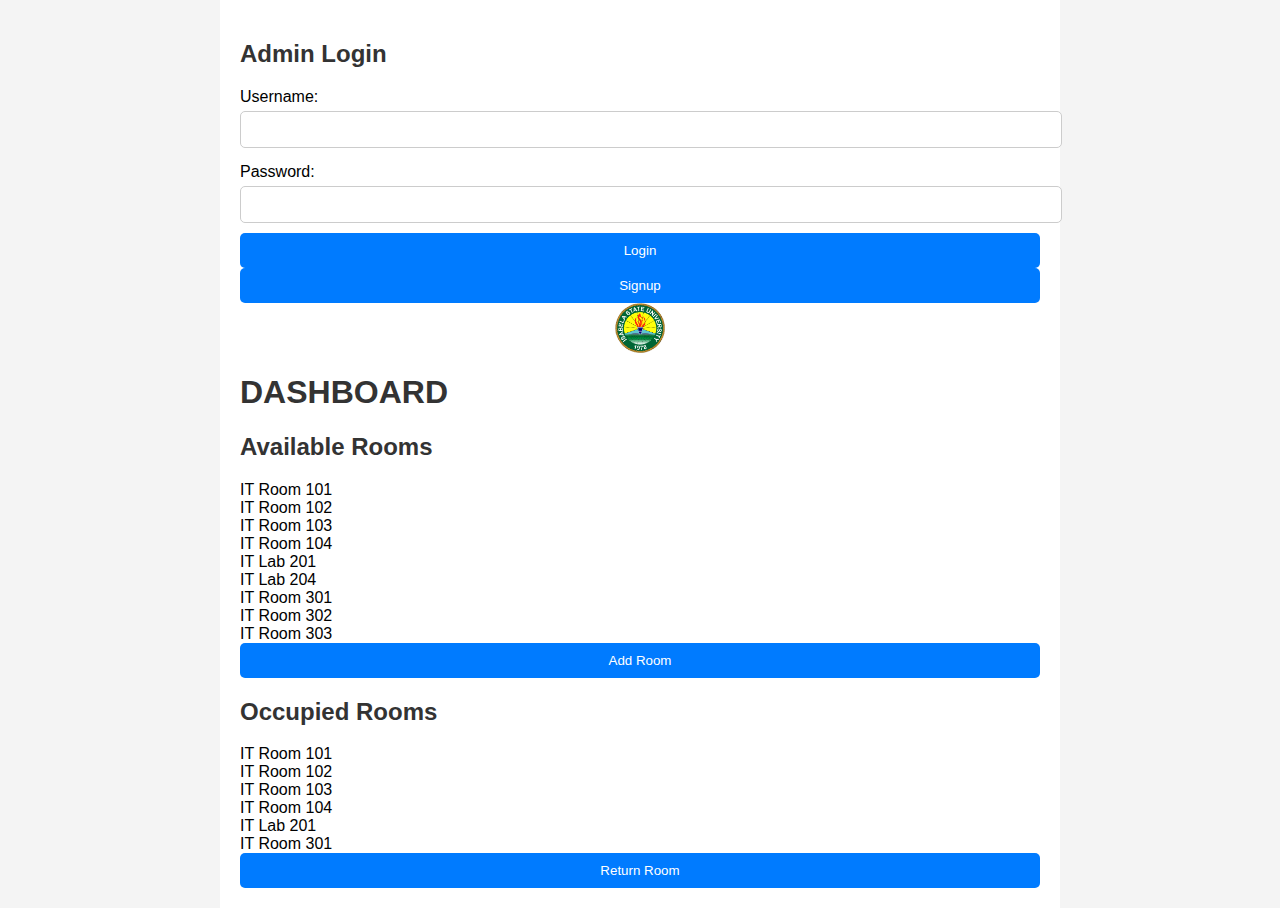
<file: index.html>
<!DOCTYPE html>
<html lang="en">
<head>
    <meta charset="UTF-8">
    <meta name="viewport" content="width=device-width, initial-scale=1.0">
    <title>Dashboard</title>
    <link rel="stylesheet" href="style.css">
</head>
<body>
    <div class="container">
        <div class="admin-login">
            <h2>Admin Login</h2>
            <form id="adminLoginForm">
                <label for="adminUsername">Username:</label>
                <input type="text" id="adminUsername" required>
                <label for="adminPassword">Password:</label>
                <input type="password" id="adminPassword" required>
                <button type="submit">Login</button>
                <button type="button" onclick="window.location.href='create_account.html'">Signup</button>
            </form>
        </div>

        <div class="dashboard-header">
            <img src="logo.png" alt="Logo" class="logo">
            <h1>DASHBOARD</h1>
            <p id="dateTime"></p>
        </div>

        <div class="rooms-container">
            <div class="available-rooms">
                <h2>Available Rooms</h2>
                <div class="room" id="room101">IT Room 101</div>
                <div class="room" id="room102">IT Room 102</div>
                <div class="room" id="room103">IT Room 103</div>
                <div class="room" id="room104">IT Room 104</div>
                <div class="room" id="room201">IT Lab 201</div>
                <div class="room" id="room204">IT Lab 204</div>
                <div class="room" id="room301">IT Room 301</div>
                <div class="room" id="room302">IT Room 302</div>
                <div class="room" id="room303">IT Room 303</div>
                <button onclick="window.location.href='add_room.html'">Add Room</button>
            </div>

            <div class="occupied-rooms">
                <h2>Occupied Rooms</h2>
                <div class="room" id="occupiedRoom1">IT Room 101</div>
                <div class="room" id="occupiedRoom2">IT Room 102</div>
                <div class="room" id="occupiedRoom3">IT Room 103</div>
                <div class="room" id="occupiedRoom4">IT Room 104</div>
                <div class="room" id="occupiedRoom5">IT Lab 201</div>
                <div class="room" id="occupiedRoom6">IT Room 301</div>
                <button onclick="window.location.href='return_room.html'">Return Room</button>
            </div>
        </div>
    </div>

    <script src="script.js"></script>
</body>
</html>
</file>
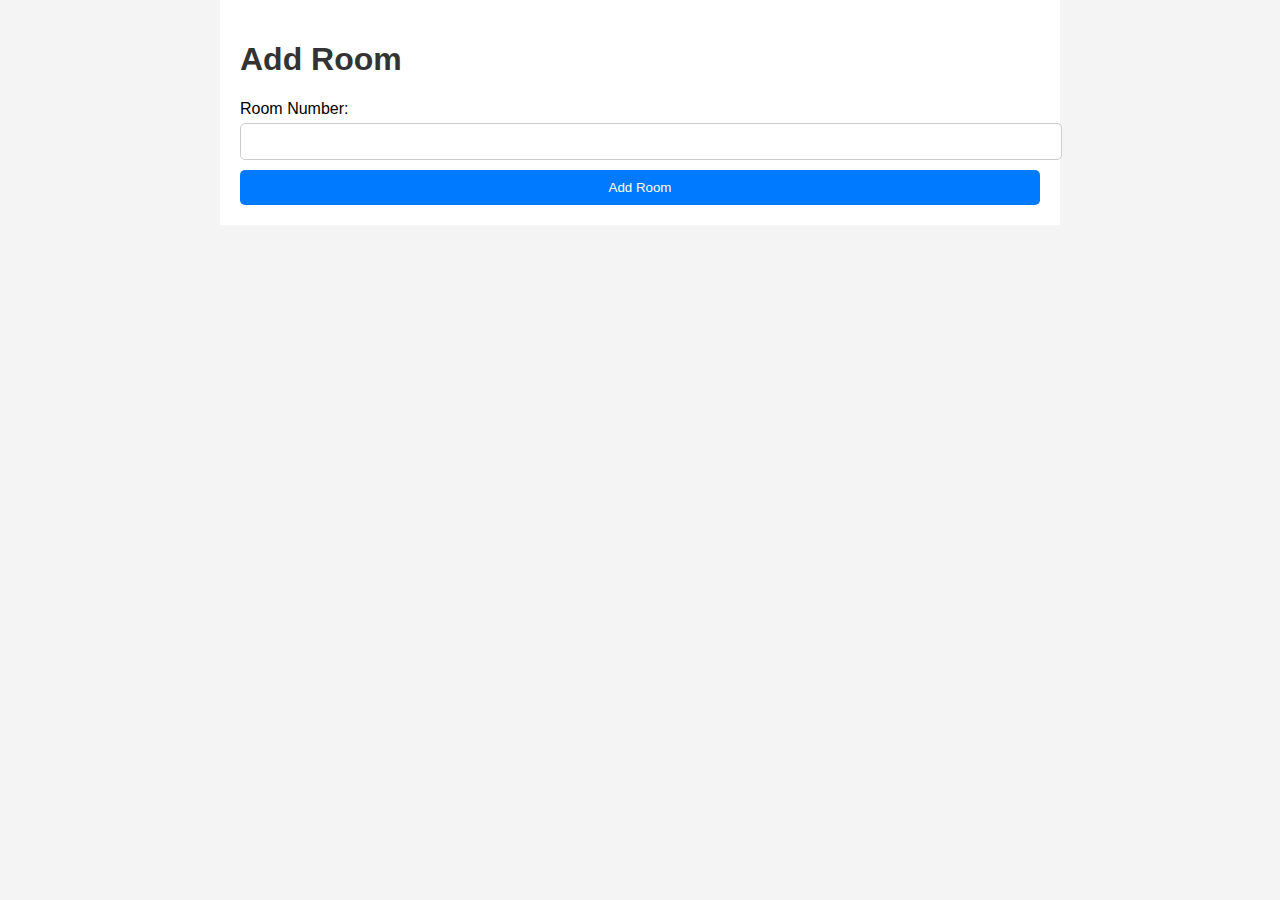
<file: add_room.html>
<!DOCTYPE html>
<html lang="en">
<head>
    <meta charset="UTF-8">
    <meta name="viewport" content="width=device-width, initial-scale=1.0">
    <title>Add Room</title>
    <link rel="stylesheet" href="style.css">
</head>
<body>
    <div class="container">
        <h1>Add Room</h1>
        <form id="addRoomForm">
            <label for="roomNumber">Room Number:</label>
            <input type="text" id="roomNumber" required>

            <button type="submit">Add Room</button>
        </form>
    </div>

    <script src="script.js"></script>
</body>
</html>
</file>
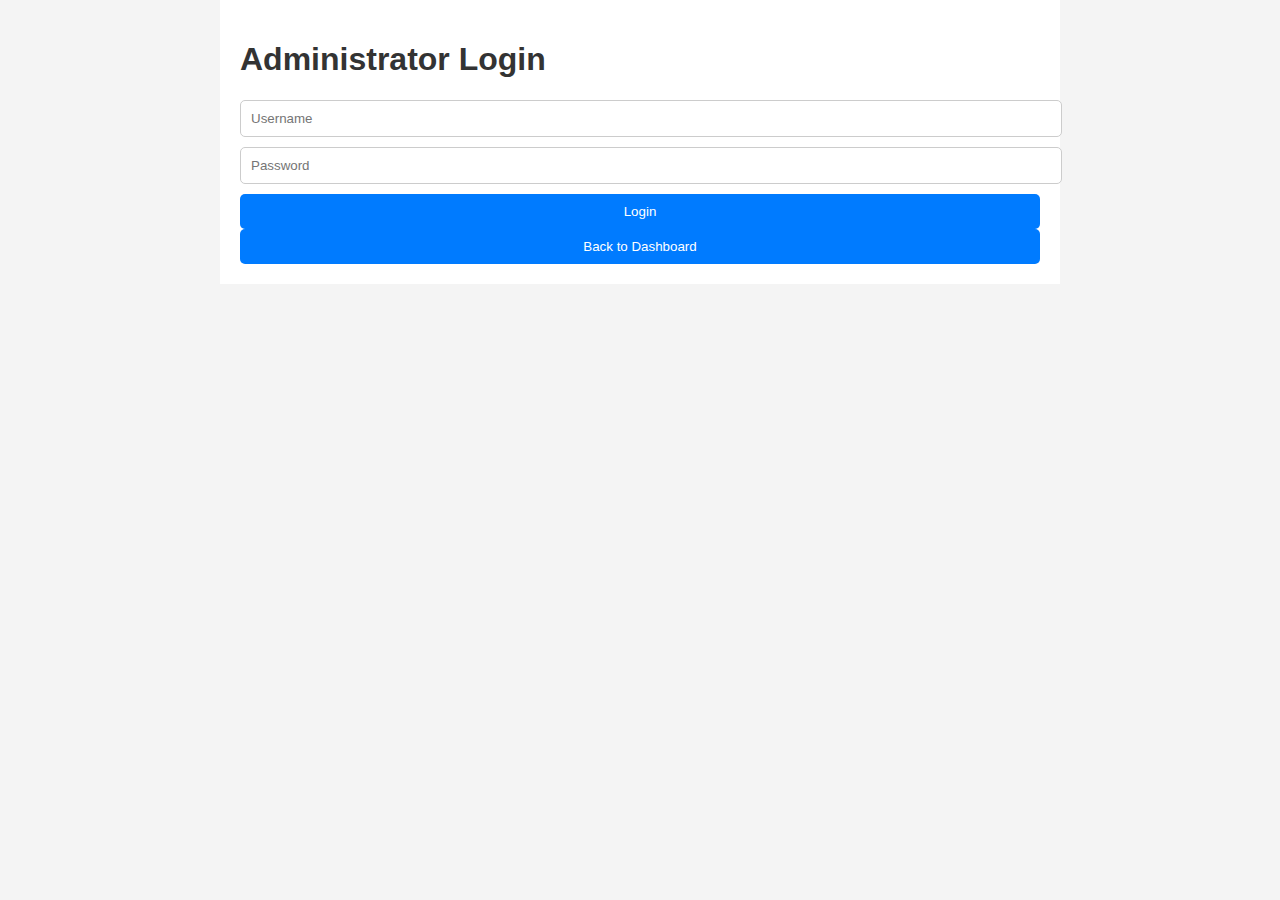
<file: admin_login.html>
<!DOCTYPE html>
<html lang="en">
<head>
    <meta charset="UTF-8">
    <meta name="viewport" content="width=device-width, initial-scale=1.0">
    <title>Admin Login</title>
    <link rel="stylesheet" href="style.css">
</head>
<body>
    <div class="container">
        <h1>Administrator Login</h1>
        <form id="adminLoginForm">
            <input type="text" id="adminUsername" placeholder="Username" required>
            <input type="password" id="adminPassword" placeholder="Password" required>
            <button type="submit">Login</button>
        </form>
        <a href="index.html"><button>Back to Dashboard</button></a>
    </div>

    <script src="script.js"></script>
</body>
</html>
</file>
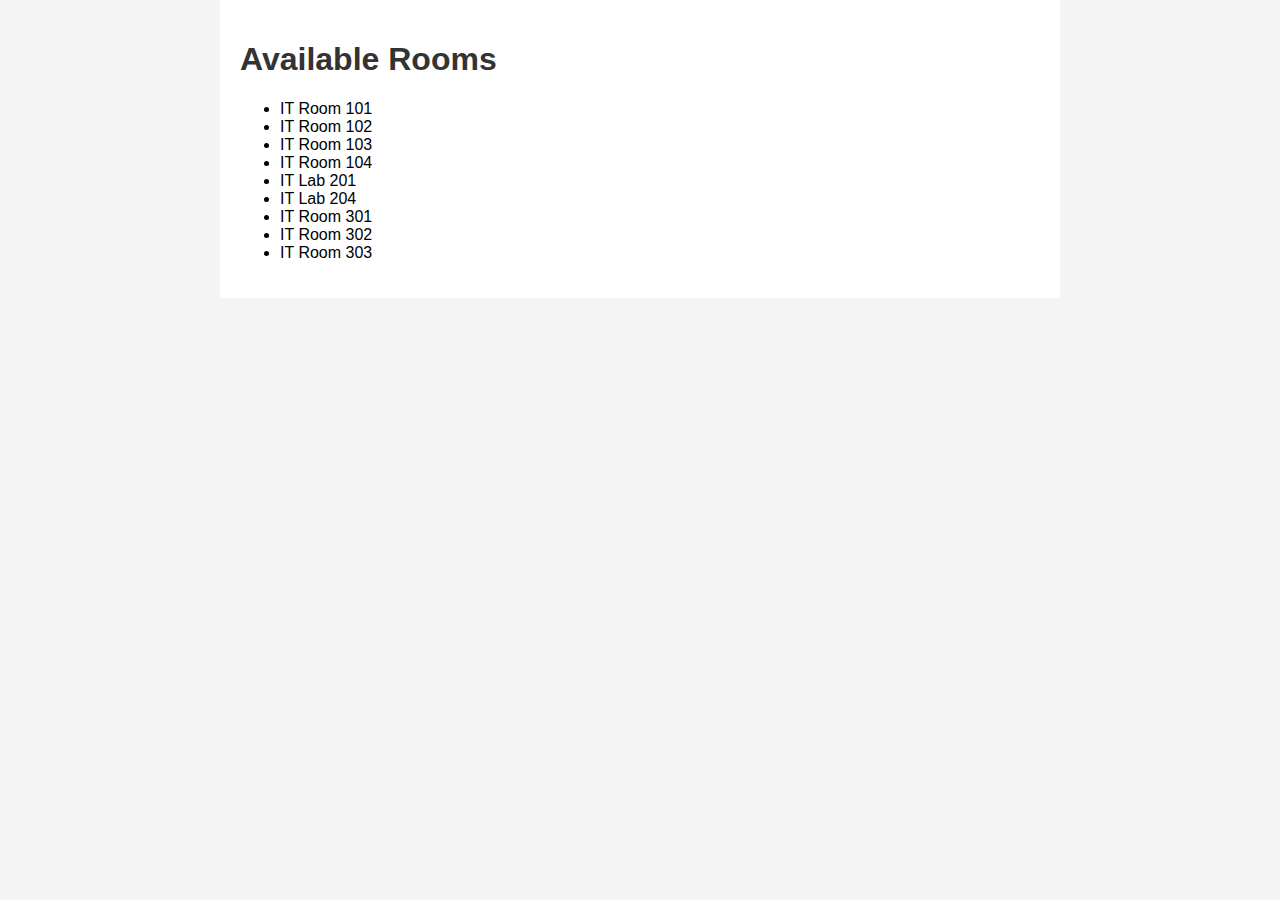
<file: available_room.html>
<!DOCTYPE html>
<html lang="en">
<head>
    <meta charset="UTF-8">
    <meta name="viewport" content="width=device-width, initial-scale=1.0">
    <title>Available Rooms</title>
    <link rel="stylesheet" href="style.css">
</head>
<body>
    <div class="container">
        <h1>Available Rooms</h1>
        <ul>
            <li>IT Room 101</li>
            <li>IT Room 102</li>
            <li>IT Room 103</li>
            <li>IT Room 104</li>
            <li>IT Lab 201</li>
            <li>IT Lab 204</li>
            <li>IT Room 301</li>
            <li>IT Room 302</li>
            <li>IT Room 303</li>
        </ul>
    </div>

    <script src="script.js"></script>
</body>
</html>
</file>
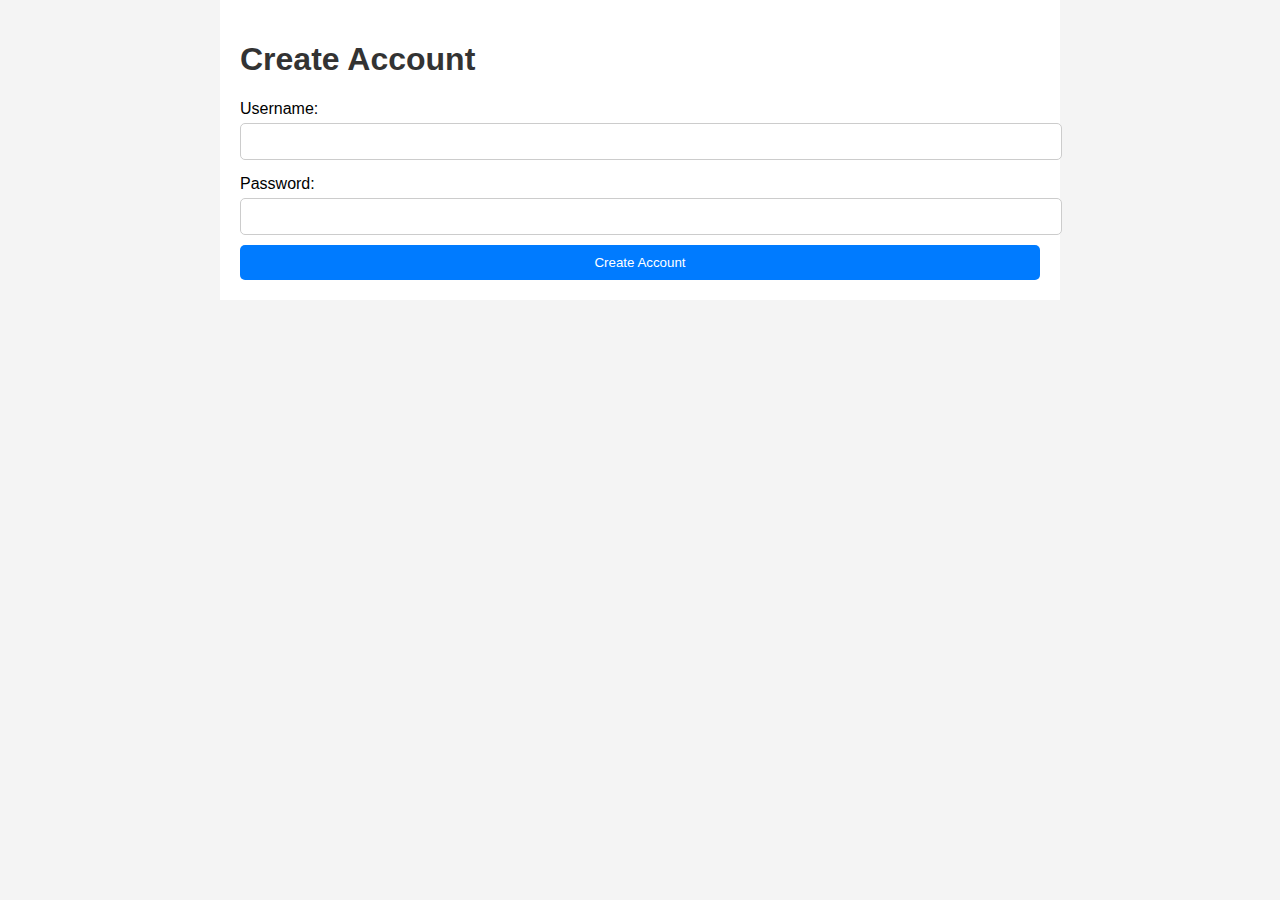
<file: create_account.html>
<!DOCTYPE html>
<html lang="en">
<head>
    <meta charset="UTF-8">
    <meta name="viewport" content="width=device-width, initial-scale=1.0">
    <title>Create Account</title>
    <link rel="stylesheet" href="style.css">
</head>
<body>
    <div class="container">
        <h1>Create Account</h1>
        <form id="createAccountForm">
            <label for="newUsername">Username:</label>
            <input type="text" id="newUsername" required>
            <label for="newPassword">Password:</label>
            <input type="password" id="newPassword" required>
            <button type="submit">Create Account</button>
        </form>
    </div>

    <script src="script.js"></script>
</body>
</html>
</file>
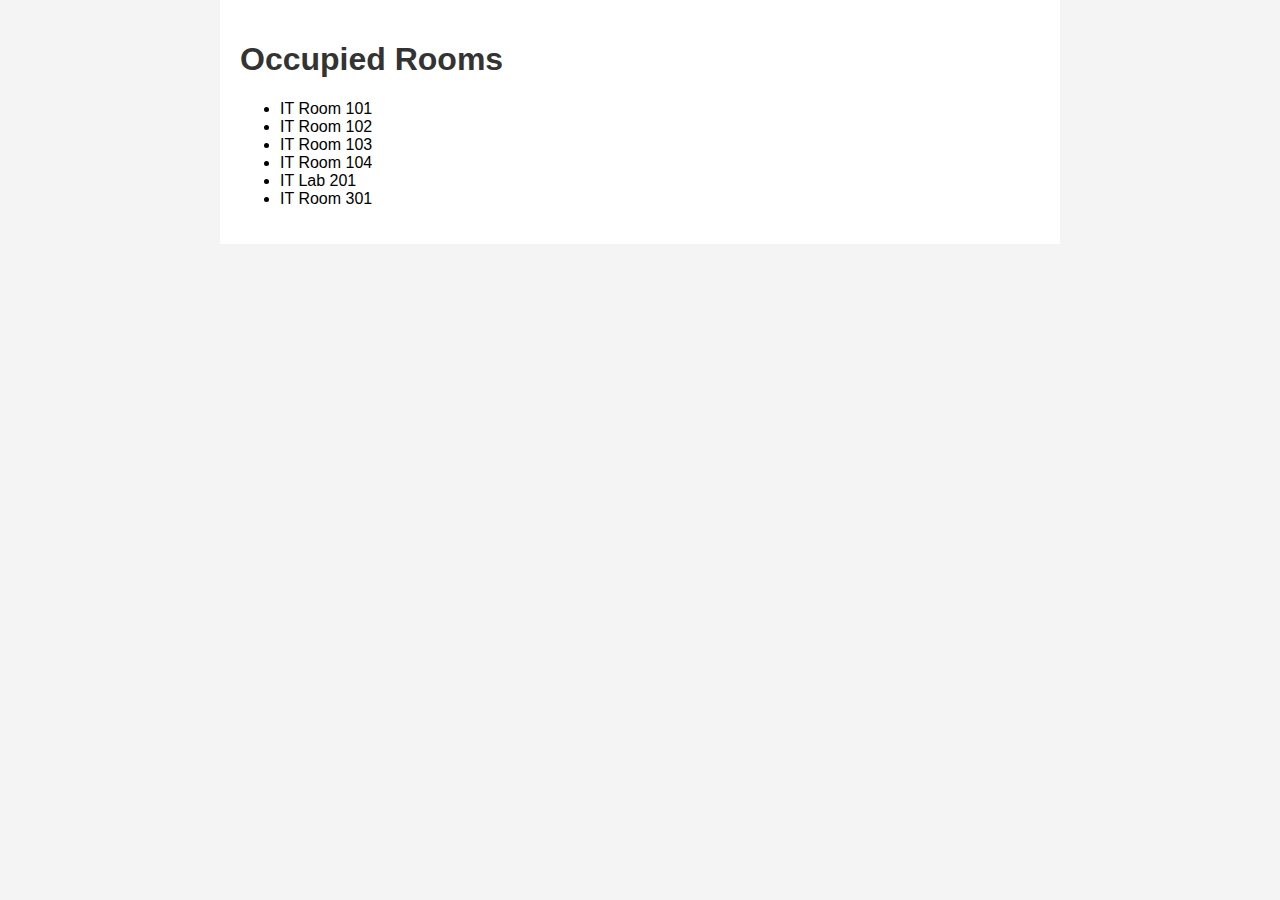
<file: occupied_rooms.html>
<!DOCTYPE html>
<html lang="en">
<head>
    <meta charset="UTF-8">
    <meta name="viewport" content="width=device-width, initial-scale=1.0">
    <title>Occupied Rooms</title>
    <link rel="stylesheet" href="style.css">
</head>
<body>
    <div class="container">
        <h1>Occupied Rooms</h1>
        <ul>
            <li>IT Room 101</li>
            <li>IT Room 102</li>
            <li>IT Room 103</li>
            <li>IT Room 104</li>
            <li>IT Lab 201</li>
            <li>IT Room 301</li>
        </ul>
    </div>

    <script src="script.js"></script>
</body>
</html>
</file>
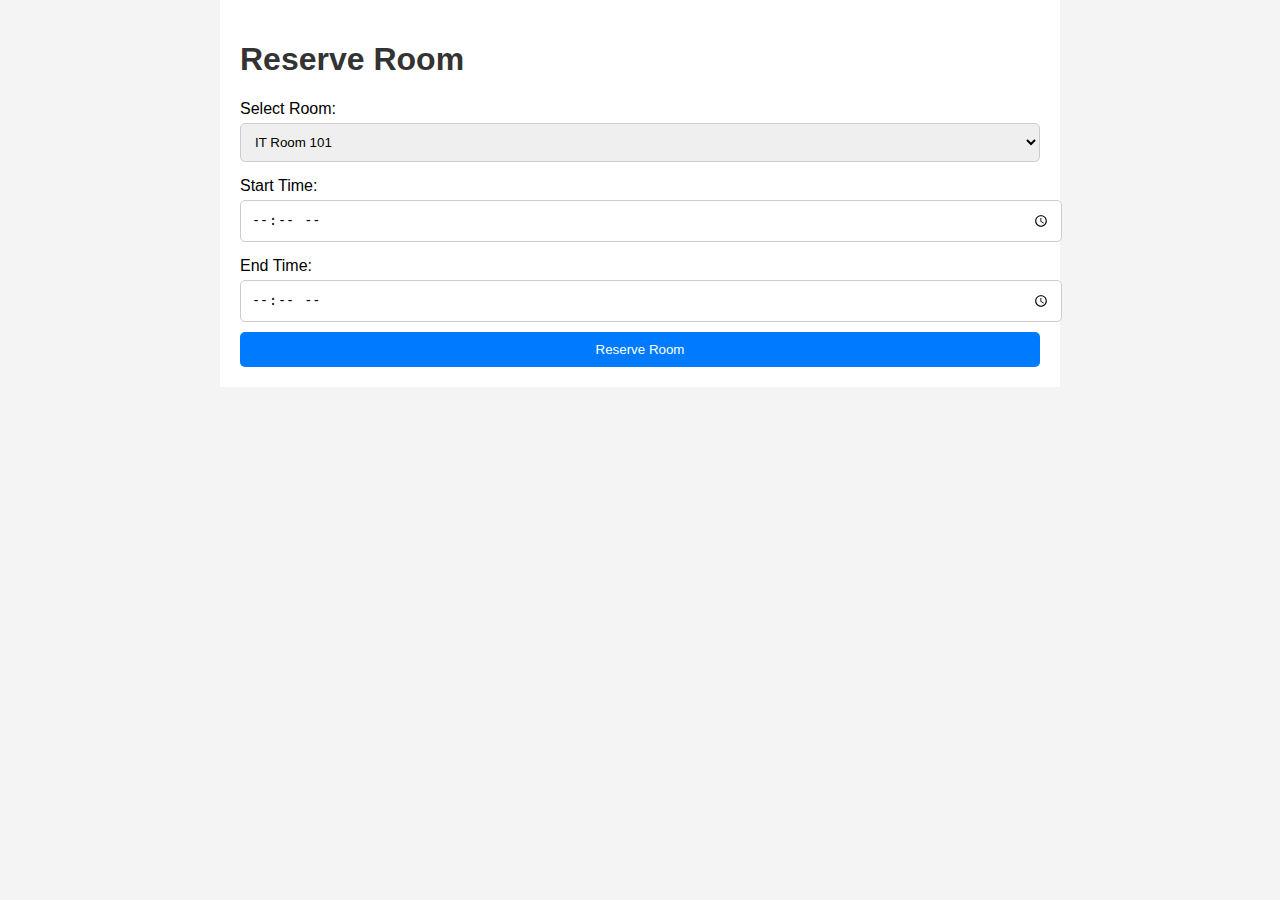
<file: reserve_room.html>
<!DOCTYPE html>
<html lang="en">
<head>
    <meta charset="UTF-8">
    <meta name="viewport" content="width=device-width, initial-scale=1.0">
    <title>Reserve Room</title>
    <link rel="stylesheet" href="style.css">
</head>
<body>
    <div class="container">
        <h1>Reserve Room</h1>
        <form id="reserveRoomForm">
            <label for="roomSelect">Select Room:</label>
            <select id="roomSelect" required>
                <option value="101">IT Room 101</option>
                <option value="102">IT Room 102</option>
                <option value="103">IT Room 103</option>
                <option value="104">IT Room 104</option>
                <option value="201">IT Lab 201</option>
                <option value="204">IT Lab 204</option>
                <option value="301">IT Room 301</option>
                <option value="302">IT Room 302</option>
                <option value="303">IT Room 303</option>
            </select>

            <label for="startTime">Start Time:</label>
            <input type="time" id="startTime" required>

            <label for="endTime">End Time:</label>
            <input type="time" id="endTime" required>

            <button type="submit">Reserve Room</button>
        </form>

        <div id="reservationCode" class="hidden"></div>
    </div>

    <script src="script.js"></script>
</body>
</html>
</file>
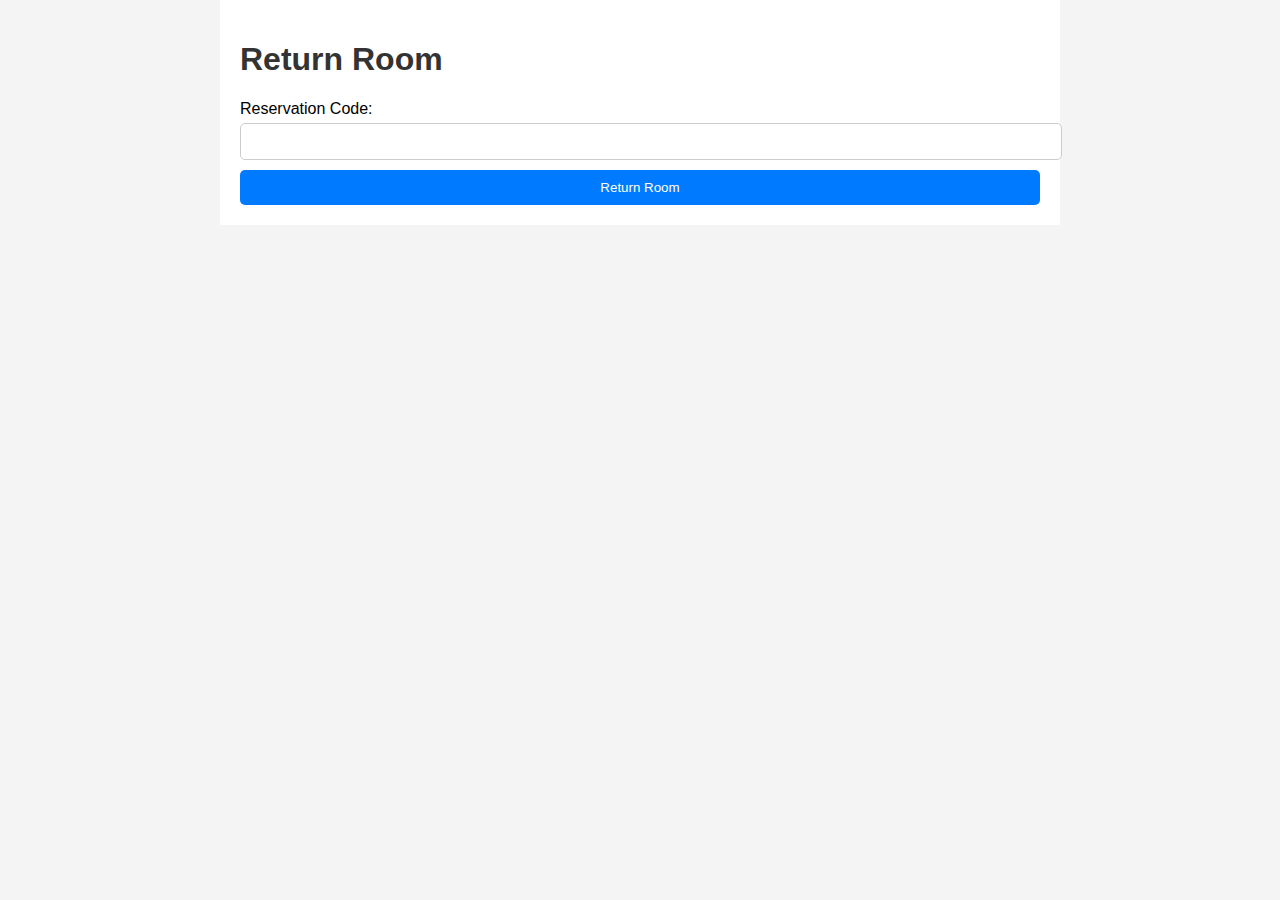
<file: return_room.html>
<!DOCTYPE html>
<html lang="en">
<head>
    <meta charset="UTF-8">
    <meta name="viewport" content="width=device-width, initial-scale=1.0">
    <title>Return Room</title>
    <link rel="stylesheet" href="style.css">
</head>
<body>
    <div class="container">
        <h1>Return Room</h1>
        <form id="returnRoomForm">
            <label for="reservationCode">Reservation Code:</label>
            <input type="text" id="reservationCode" required>

            <button type="submit">Return Room</button>
        </form>
        <div id="returnMessage" class="hidden"></div>
    </div>

    <script src="script.js"></script>
</body>
</html>
</file>
<file: style.css>
body {
    font-family: Arial, sans-serif;
    margin: 0;
    padding: 0;
    background-color: #f4f4f4;
}

.container {
    width: 100%;
    max-width: 800px;
    margin: auto;
    padding: 20px;
}

h1, h2 {
    color: #333;
}

label {
    display: block;
    margin: 5px 0;
}

input, select {
    width: 100%;
    padding: 10px;
    margin-bottom: 10px;
    border: 1px solid #ccc;
    border-radius: 5px;
}

button {
    width: 100%;
    padding: 10px;
    background-color: #007BFF;
    color: white;
    border: none;
    border-radius: 5px;
    cursor: pointer;
}

button:hover {
    background-color: #0056b3;
}

.hidden {
    display: none;
}

.logo {
    width: 50px;  /* Adjust the size as needed */
    height: 50px; /* Adjust the size as needed */
    object-fit: cover; /* Maintain aspect ratio */
    margin: 0 auto; /* Center the logo */
    display: block; /* Centering with margin auto */
}

/* Existing styles... */

body.dark-mode {
    background-color: #333;
    color: #f4f4f4;
}

.container {
    background-color: #fff; /* Light background */
}

.container.dark-mode {
    background-color: #444; /* Dark background */
}

table {
    width: 100%;
    border-collapse: collapse;
}

th, td {
    border: 1px solid #ccc;
    padding: 10px;
    text-align: left;
}

th {
    background-color: #007BFF;
    color: white;
}

td {
    background-color: #f9f9f9;
}

body.dark-mode th {
    background-color: #0056b3;
}

body.dark-mode td {
    background-color: #555;
}
</file>
